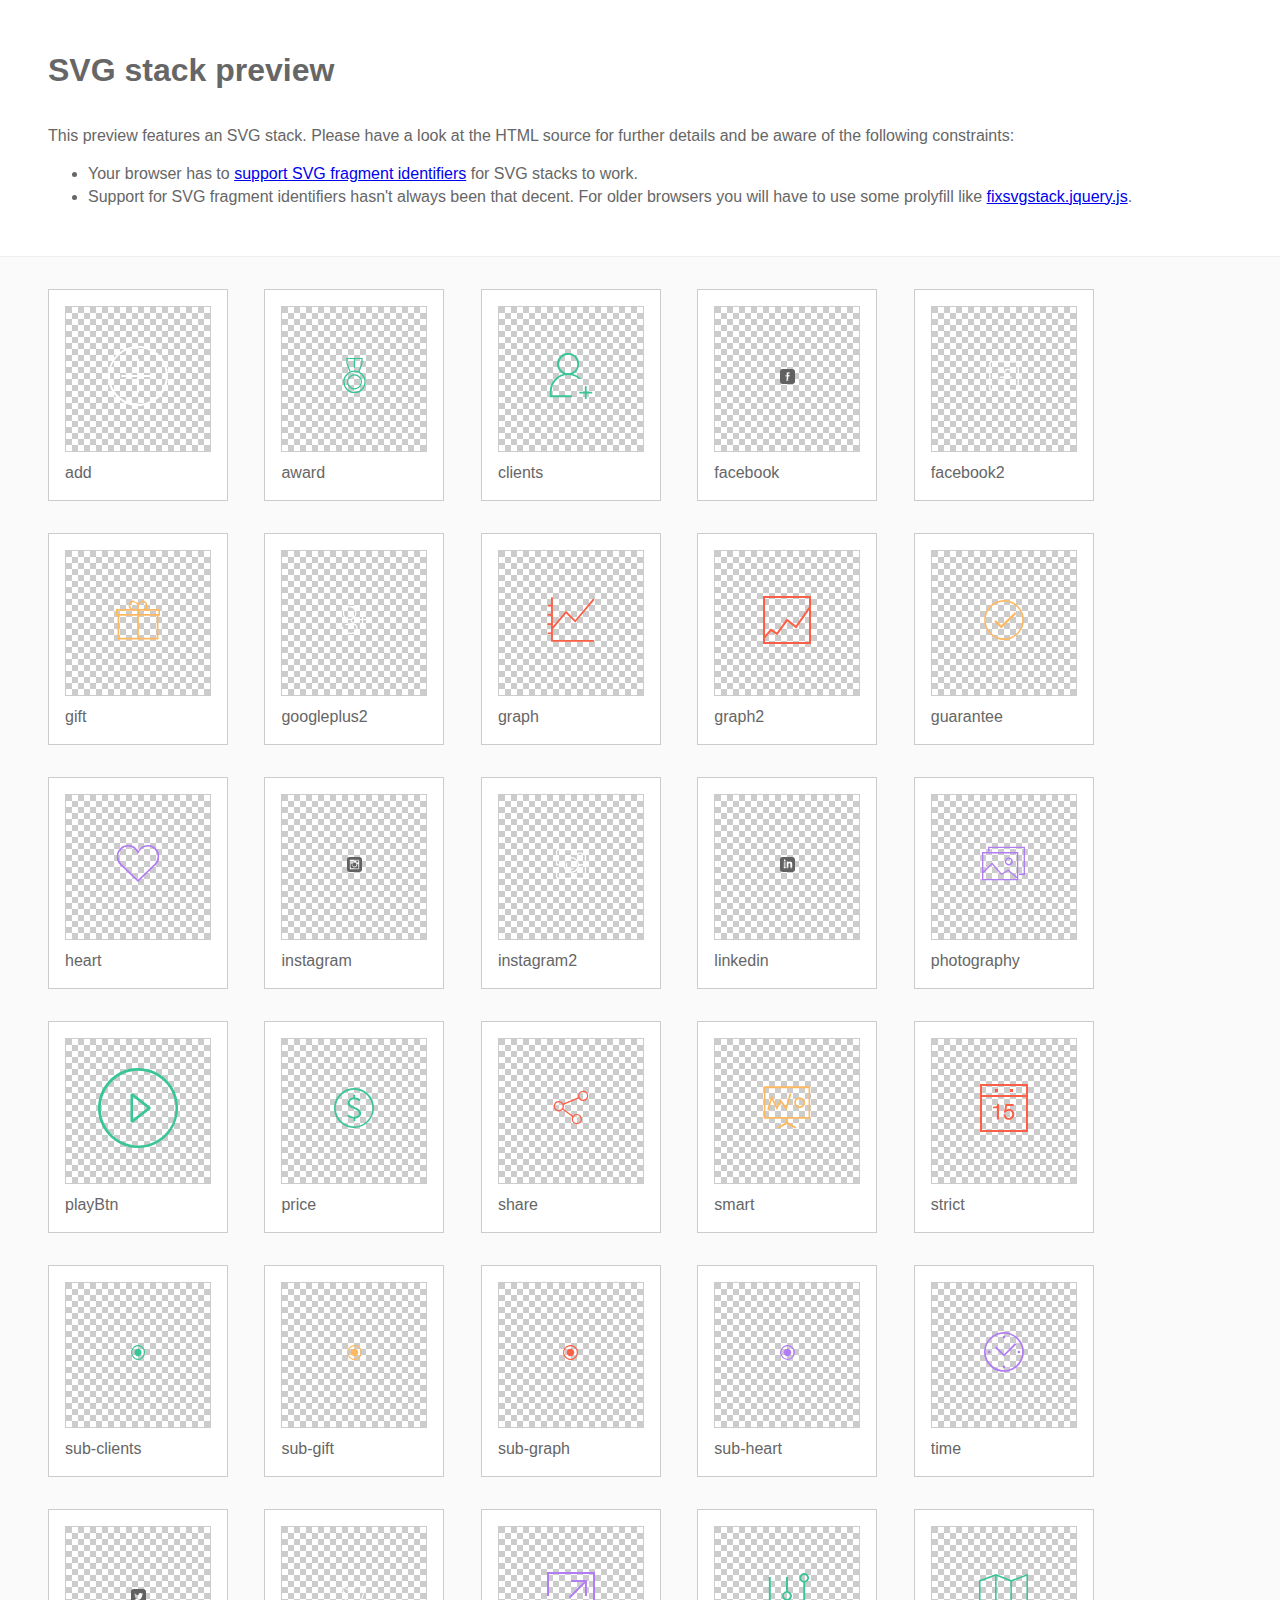
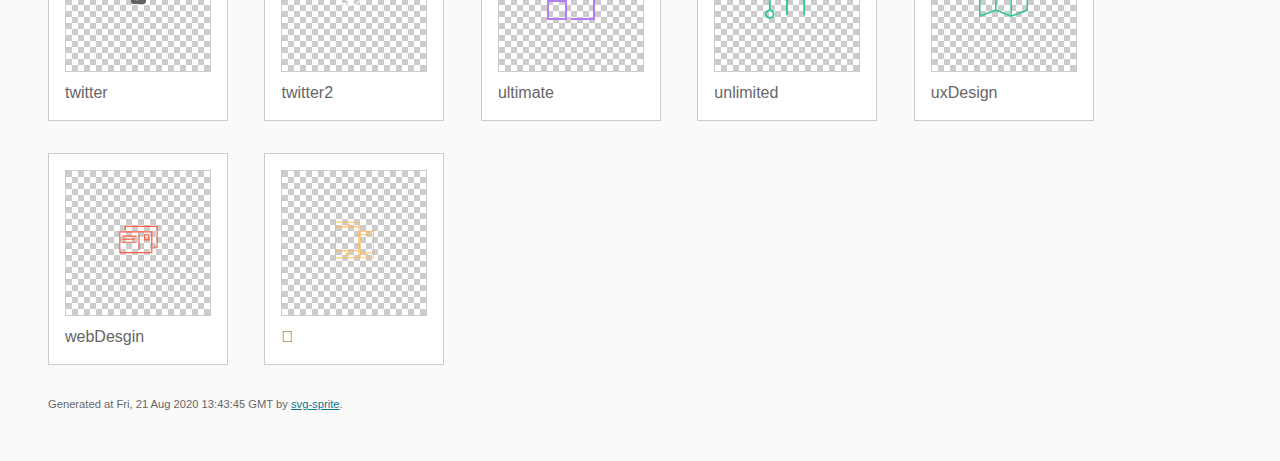
<file: img/stack/sprite.stack.html>
<!DOCTYPE html>
<html lang="en" xmlns="http://www.w3.org/1999/xhtml">
	<head>
		<meta charset="utf-8"/>
		<meta http-equiv="X-UA-Compatible" content="IE=Edge"/>
		<title>SVG stack preview | svg-sprite</title>
		<style>@charset "UTF-8";body{padding:0;margin:0;color:#666;background:#fafafa;font-family:Arial,Helvetica,sans-serif;font-size:1em;line-height:1.4}header{display:block;padding:3em 3em 2em 3em;background-color:#fff}header p{margin:2em 0 0 0}section{border-top:1px solid #eee;padding:2em 3em 0 3em}section ul{margin:0;padding:0}section li{display:inline;display:inline-block;background-color:#fff;position:relative;margin:0 2em 2em 0;vertical-align:top;border:1px solid #ccc;padding:1em 1em 3em 1em;cursor:default}.icon-box{margin:0;width:144px;height:144px;position:relative;background:#ccc url("[data-uri]") top left repeat;border:1px solid #ccc;display:table-cell;vertical-align:middle;text-align:center}.icon{display:inline;display:inline-block}h1{margin-top:0}h2{margin:0;padding:0;font-size:1em;font-weight:normal;white-space:nowrap;overflow:hidden;text-overflow:ellipsis;position:absolute;left:1em;right:1em;bottom:1em}footer{display:block;margin:0;padding:0 3em 3em 3em}footer p{margin:0;font-size:.7em}footer a{color:#0f7595;margin-left:0}</style>
		
<!--
	
Sprite shape dimensions
====================================================================================================
You will need to set the sprite shape dimensions via CSS when you use them as stack SVGs, otherwise
they would become a huge 100% in size. You may use the following dimension classes for doing so.
They might well be outsourced to an external stylesheet of course.

-->

<style type="text/css">
	.svg-add-dims { width: 60px; height: 60px; }
	.svg-award-dims { width: 35.362px; height: 54.936px; }
	.svg-clients-dims { width: 46.185px; height: 50.062px; }
	.svg-facebook-dims { width: 15px; height: 15px; }
	.svg-facebook2-dims { width: 29.766px; height: 30.005px; }
	.svg-gift-dims { width: 50.043px; height: 44.344px; }
	.svg-googleplus2-dims { width: 27.891px; height: 30px; }
	.svg-graph-dims { width: 50.099px; height: 47.388px; }
	.svg-graph2-dims { width: 48.004px; height: 48.039px; }
	.svg-guarantee-dims { width: 39.737px; height: 39.952px; }
	.svg-heart-dims { width: 50.099px; height: 42.856px; }
	.svg-instagram-dims { width: 15px; height: 15px; }
	.svg-instagram2-dims { width: 30px; height: 30px; }
	.svg-linkedin-dims { width: 15px; height: 15.001px; }
	.svg-photography-dims { width: 55px; height: 42.983px; }
	.svg-playBtn-dims { width: 80px; height: 80px; }
	.svg-price-dims { width: 39.997px; height: 40px; }
	.svg-share-dims { width: 35.938px; height: 34.688px; }
	.svg-smart-dims { width: 51.985px; height: 46.753px; }
	.svg-strict-dims { width: 47.951px; height: 47.922px; }
	.svg-sub-clients-dims { width: 14.991px; height: 14.979px; }
	.svg-sub-gift-dims { width: 14.974px; height: 15.03px; }
	.svg-sub-graph-dims { width: 14.991px; height: 15px; }
	.svg-sub-heart-dims { width: 14.991px; height: 15.059px; }
	.svg-time-dims { width: 39.834px; height: 40px; }
	.svg-twitter-dims { width: 15px; height: 15px; }
	.svg-twitter2-dims { width: 30.044px; height: 25.333px; }
	.svg-ultimate-dims { width: 48.008px; height: 48.039px; }
	.svg-unlimited-dims { width: 45.846px; height: 48.039px; }
	.svg-uxDesign-dims { width: 55px; height: 49.001px; }
	.svg-webDesgin-dims { width: 55px; height: 38.684px; }
	.svg--dims { width: 43.712px; height: 40px; }
</style>

<!--
====================================================================================================
-->

	</head>
	<body>
		<header>
			<h1>SVG stack preview</h1>
			<p>This preview features an SVG stack. Please have a look at the HTML source for further details and be aware of the following constraints:</p>
			<ul>
				<li>Your browser has to <a href="http://caniuse.com/#feat=svg-fragment" target="_blank">support SVG fragment identifiers</a> for SVG stacks to work.</li>
				<li>Support for SVG fragment identifiers hasn't always been that decent. For older browsers you will have to use some prolyfill like <a href="https://github.com/preciousforever/SVG-Stacker/blob/master/fixsvgstack.jquery.js" target="_blank">fixsvgstack.jquery.js</a>.</li>
			</ul>
		</header>
		<section>
			
<!--
	
SVG stack
====================================================================================================
These SVG images make use of fragment identifiers (IDs) to reference certain portions of the
external sprite. By default, all shapes inside the sprite are hidden by CSS. The `:target` pseudo
selector is used to show the very shape that is referenced by the fragment identifier.  

-->

			<ul>
				
				<li title="add">
					<div class="icon-box">
						
						<!-- add -->
						<img src="../icons/icons.svg#add" class="svg-add-dims" alt="add"/>
						
					</div>
					<h2>add</h2>
				</li>
				<li title="award">
					<div class="icon-box">
						
						<!-- award -->
						<img src="../icons/icons.svg#award" class="svg-award-dims" alt="award"/>
						
					</div>
					<h2>award</h2>
				</li>
				<li title="clients">
					<div class="icon-box">
						
						<!-- clients -->
						<img src="../icons/icons.svg#clients" class="svg-clients-dims" alt="clients"/>
						
					</div>
					<h2>clients</h2>
				</li>
				<li title="facebook">
					<div class="icon-box">
						
						<!-- facebook -->
						<img src="../icons/icons.svg#facebook" class="svg-facebook-dims" alt="facebook"/>
						
					</div>
					<h2>facebook</h2>
				</li>
				<li title="facebook2">
					<div class="icon-box">
						
						<!-- facebook2 -->
						<img src="../icons/icons.svg#facebook2" class="svg-facebook2-dims" alt="facebook2"/>
						
					</div>
					<h2>facebook2</h2>
				</li>
				<li title="gift">
					<div class="icon-box">
						
						<!-- gift -->
						<img src="../icons/icons.svg#gift" class="svg-gift-dims" alt="gift"/>
						
					</div>
					<h2>gift</h2>
				</li>
				<li title="googleplus2">
					<div class="icon-box">
						
						<!-- googleplus2 -->
						<img src="../icons/icons.svg#googleplus2" class="svg-googleplus2-dims" alt="googleplus2"/>
						
					</div>
					<h2>googleplus2</h2>
				</li>
				<li title="graph">
					<div class="icon-box">
						
						<!-- graph -->
						<img src="../icons/icons.svg#graph" class="svg-graph-dims" alt="graph"/>
						
					</div>
					<h2>graph</h2>
				</li>
				<li title="graph2">
					<div class="icon-box">
						
						<!-- graph2 -->
						<img src="../icons/icons.svg#graph2" class="svg-graph2-dims" alt="graph2"/>
						
					</div>
					<h2>graph2</h2>
				</li>
				<li title="guarantee">
					<div class="icon-box">
						
						<!-- guarantee -->
						<img src="../icons/icons.svg#guarantee" class="svg-guarantee-dims" alt="guarantee"/>
						
					</div>
					<h2>guarantee</h2>
				</li>
				<li title="heart">
					<div class="icon-box">
						
						<!-- heart -->
						<img src="../icons/icons.svg#heart" class="svg-heart-dims" alt="heart"/>
						
					</div>
					<h2>heart</h2>
				</li>
				<li title="instagram">
					<div class="icon-box">
						
						<!-- instagram -->
						<img src="../icons/icons.svg#instagram" class="svg-instagram-dims" alt="instagram"/>
						
					</div>
					<h2>instagram</h2>
				</li>
				<li title="instagram2">
					<div class="icon-box">
						
						<!-- instagram2 -->
						<img src="../icons/icons.svg#instagram2" class="svg-instagram2-dims" alt="instagram2"/>
						
					</div>
					<h2>instagram2</h2>
				</li>
				<li title="linkedin">
					<div class="icon-box">
						
						<!-- linkedin -->
						<img src="../icons/icons.svg#linkedin" class="svg-linkedin-dims" alt="linkedin"/>
						
					</div>
					<h2>linkedin</h2>
				</li>
				<li title="photography">
					<div class="icon-box">
						
						<!-- photography -->
						<img src="../icons/icons.svg#photography" class="svg-photography-dims" alt="photography"/>
						
					</div>
					<h2>photography</h2>
				</li>
				<li title="playBtn">
					<div class="icon-box">
						
						<!-- playBtn -->
						<img src="../icons/icons.svg#playBtn" class="svg-playBtn-dims" alt="playBtn"/>
						
					</div>
					<h2>playBtn</h2>
				</li>
				<li title="price">
					<div class="icon-box">
						
						<!-- price -->
						<img src="../icons/icons.svg#price" class="svg-price-dims" alt="price"/>
						
					</div>
					<h2>price</h2>
				</li>
				<li title="share">
					<div class="icon-box">
						
						<!-- share -->
						<img src="../icons/icons.svg#share" class="svg-share-dims" alt="share"/>
						
					</div>
					<h2>share</h2>
				</li>
				<li title="smart">
					<div class="icon-box">
						
						<!-- smart -->
						<img src="../icons/icons.svg#smart" class="svg-smart-dims" alt="smart"/>
						
					</div>
					<h2>smart</h2>
				</li>
				<li title="strict">
					<div class="icon-box">
						
						<!-- strict -->
						<img src="../icons/icons.svg#strict" class="svg-strict-dims" alt="strict"/>
						
					</div>
					<h2>strict</h2>
				</li>
				<li title="sub-clients">
					<div class="icon-box">
						
						<!-- sub-clients -->
						<img src="../icons/icons.svg#sub-clients" class="svg-sub-clients-dims" alt="sub-clients"/>
						
					</div>
					<h2>sub-clients</h2>
				</li>
				<li title="sub-gift">
					<div class="icon-box">
						
						<!-- sub-gift -->
						<img src="../icons/icons.svg#sub-gift" class="svg-sub-gift-dims" alt="sub-gift"/>
						
					</div>
					<h2>sub-gift</h2>
				</li>
				<li title="sub-graph">
					<div class="icon-box">
						
						<!-- sub-graph -->
						<img src="../icons/icons.svg#sub-graph" class="svg-sub-graph-dims" alt="sub-graph"/>
						
					</div>
					<h2>sub-graph</h2>
				</li>
				<li title="sub-heart">
					<div class="icon-box">
						
						<!-- sub-heart -->
						<img src="../icons/icons.svg#sub-heart" class="svg-sub-heart-dims" alt="sub-heart"/>
						
					</div>
					<h2>sub-heart</h2>
				</li>
				<li title="time">
					<div class="icon-box">
						
						<!-- time -->
						<img src="../icons/icons.svg#time" class="svg-time-dims" alt="time"/>
						
					</div>
					<h2>time</h2>
				</li>
				<li title="twitter">
					<div class="icon-box">
						
						<!-- twitter -->
						<img src="../icons/icons.svg#twitter" class="svg-twitter-dims" alt="twitter"/>
						
					</div>
					<h2>twitter</h2>
				</li>
				<li title="twitter2">
					<div class="icon-box">
						
						<!-- twitter2 -->
						<img src="../icons/icons.svg#twitter2" class="svg-twitter2-dims" alt="twitter2"/>
						
					</div>
					<h2>twitter2</h2>
				</li>
				<li title="ultimate">
					<div class="icon-box">
						
						<!-- ultimate -->
						<img src="../icons/icons.svg#ultimate" class="svg-ultimate-dims" alt="ultimate"/>
						
					</div>
					<h2>ultimate</h2>
				</li>
				<li title="unlimited">
					<div class="icon-box">
						
						<!-- unlimited -->
						<img src="../icons/icons.svg#unlimited" class="svg-unlimited-dims" alt="unlimited"/>
						
					</div>
					<h2>unlimited</h2>
				</li>
				<li title="uxDesign">
					<div class="icon-box">
						
						<!-- uxDesign -->
						<img src="../icons/icons.svg#uxDesign" class="svg-uxDesign-dims" alt="uxDesign"/>
						
					</div>
					<h2>uxDesign</h2>
				</li>
				<li title="webDesgin">
					<div class="icon-box">
						
						<!-- webDesgin -->
						<img src="../icons/icons.svg#webDesgin" class="svg-webDesgin-dims" alt="webDesgin"/>
						
					</div>
					<h2>webDesgin</h2>
				</li>
				<li title="">
					<div class="icon-box">
						
						<!--  -->
						<img src="../icons/icons.svg#" class="svg--dims" alt=""/>
						
					</div>
					<h2></h2>
				</li>
			</ul>

<!--
====================================================================================================
-->

		</section>
		<footer>
			<p>Generated at Fri, 21 Aug 2020 13:43:45 GMT by <a href="https://github.com/jkphl/svg-sprite" target="_blank">svg-sprite</a>.</p>
		</footer>
	</body>
</html>
</file>
